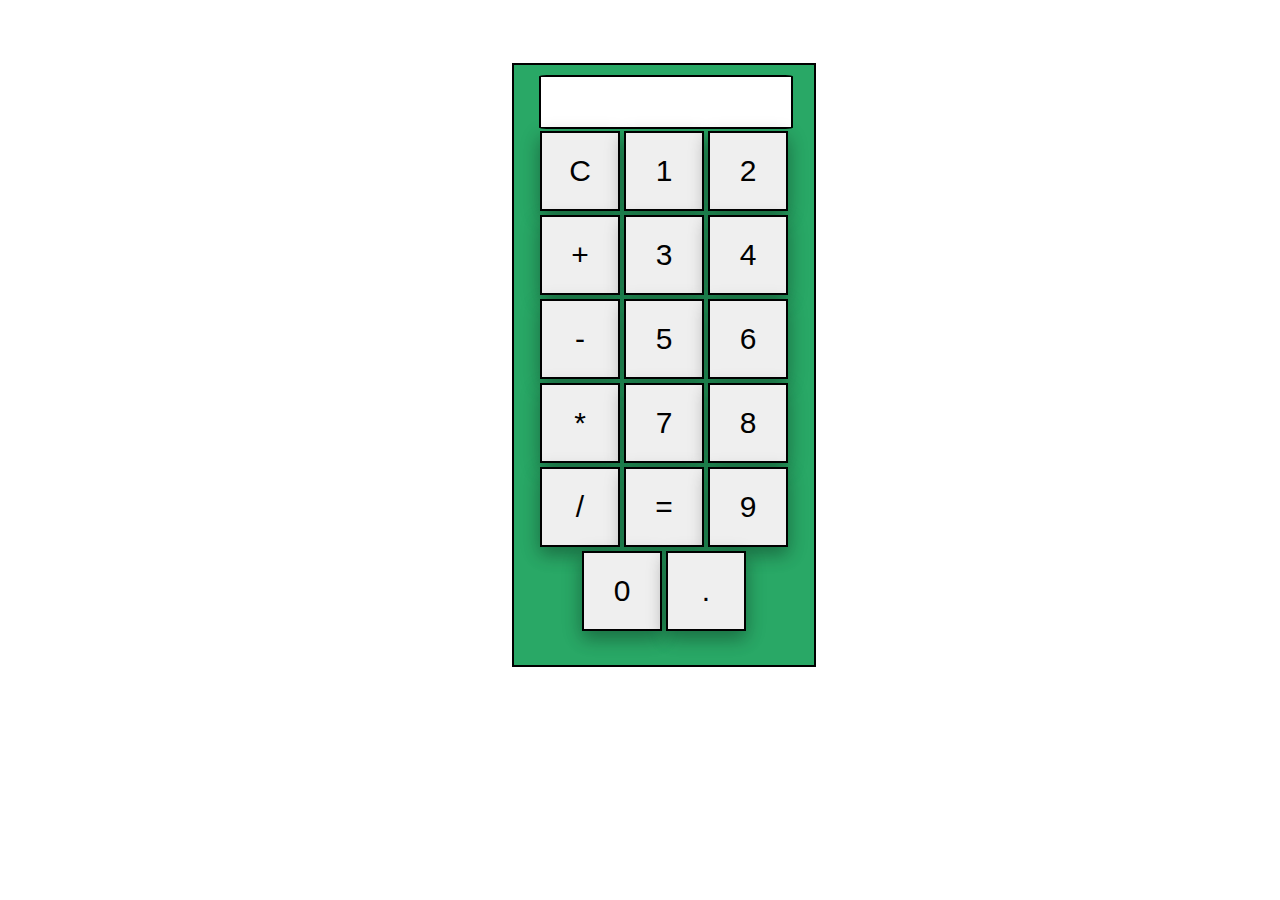
<file: index.html>
<!DOCTYPE html>
<html lang="en">
<head>
    <meta charset="UTF-8">
    <meta name="viewport" content="width=device-width, initial-scale=1.0">
    <link rel="stylesheet" href="style.css">
    <title>calculator</title>
</head>
<body>
  
<div class="calculator">
    <div id="cal-display" >
<input type="text" readonly id="display-box">
    </div>
    <div id="btns">
        <button class="grp1" onclick="myDisplayBox= '' ;document.querySelector('#display-box').value=myDisplayBox">C</button>
        <button class="grp1" onclick="myDisplayBox= myDisplayBox + 1 ;document.querySelector('#display-box').value=myDisplayBox">1</button>
        <button class="grp1" onclick="myDisplayBox= myDisplayBox + 2 ;document.querySelector('#display-box').value=myDisplayBox">2</button><br>
        <button class="grp2" onclick="myDisplayBox= myDisplayBox +'+' ; document.querySelector('#display-box').value=myDisplayBox">+</button>
        <button class="grp2" onclick="myDisplayBox= myDisplayBox + 3 ;document.querySelector('#display-box').value=myDisplayBox">3</button>
        <button class="grp2" onclick="myDisplayBox= myDisplayBox + 4 ;document.querySelector('#display-box').value=myDisplayBox">4</button><br>
        <button class="grp3" onclick="myDisplayBox= myDisplayBox +'-' ;document.querySelector('#display-box').value=myDisplayBox">-</button>
        <button class="grp3" onclick="myDisplayBox= myDisplayBox + 5 ;document.querySelector('#display-box').value=myDisplayBox">5</button>
        <button class="grp3" onclick="myDisplayBox= myDisplayBox + 6 ;document.querySelector('#display-box').value=myDisplayBox">6</button><br>
        <button class="grp4" onclick="myDisplayBox= myDisplayBox +'*' ;document.querySelector('#display-box').value=myDisplayBox">*</button>
        <button class="grp4" onclick="myDisplayBox= myDisplayBox + 7 ;document.querySelector('#display-box').value=myDisplayBox">7</button>
        <button class="grp4" onclick="myDisplayBox= myDisplayBox + 8 ;document.querySelector('#display-box').value=myDisplayBox">8</button><br>
        <button class="grp5" onclick="myDisplayBox= myDisplayBox +'/' ;document.querySelector('#display-box').value=myDisplayBox">/</button>
        <button class="grp5" onclick="myDisplayBox=eval(myDisplayBox);document.querySelector('#display-box').value=myDisplayBox">=</button>
        <button class="grp5" onclick="myDisplayBox= myDisplayBox + 9 ;document.querySelector('#display-box').value=myDisplayBox">9</button><br>
        <button class="lower-btn" onclick="myDisplayBox= myDisplayBox + 0 ;document.querySelector('#display-box').value=myDisplayBox"> 0</button>
        <button class="lower-btn" onclick="myDisplayBox= myDisplayBox + '.' ;document.querySelector('#display-box').value=myDisplayBox">.</button>
        
         
       
    </div>
    <script>
        let myDisplayBox ='';
        document.querySelector('#display-box').value=myDisplayBox;
    </script>
</div>


</body>
</html>
</file>
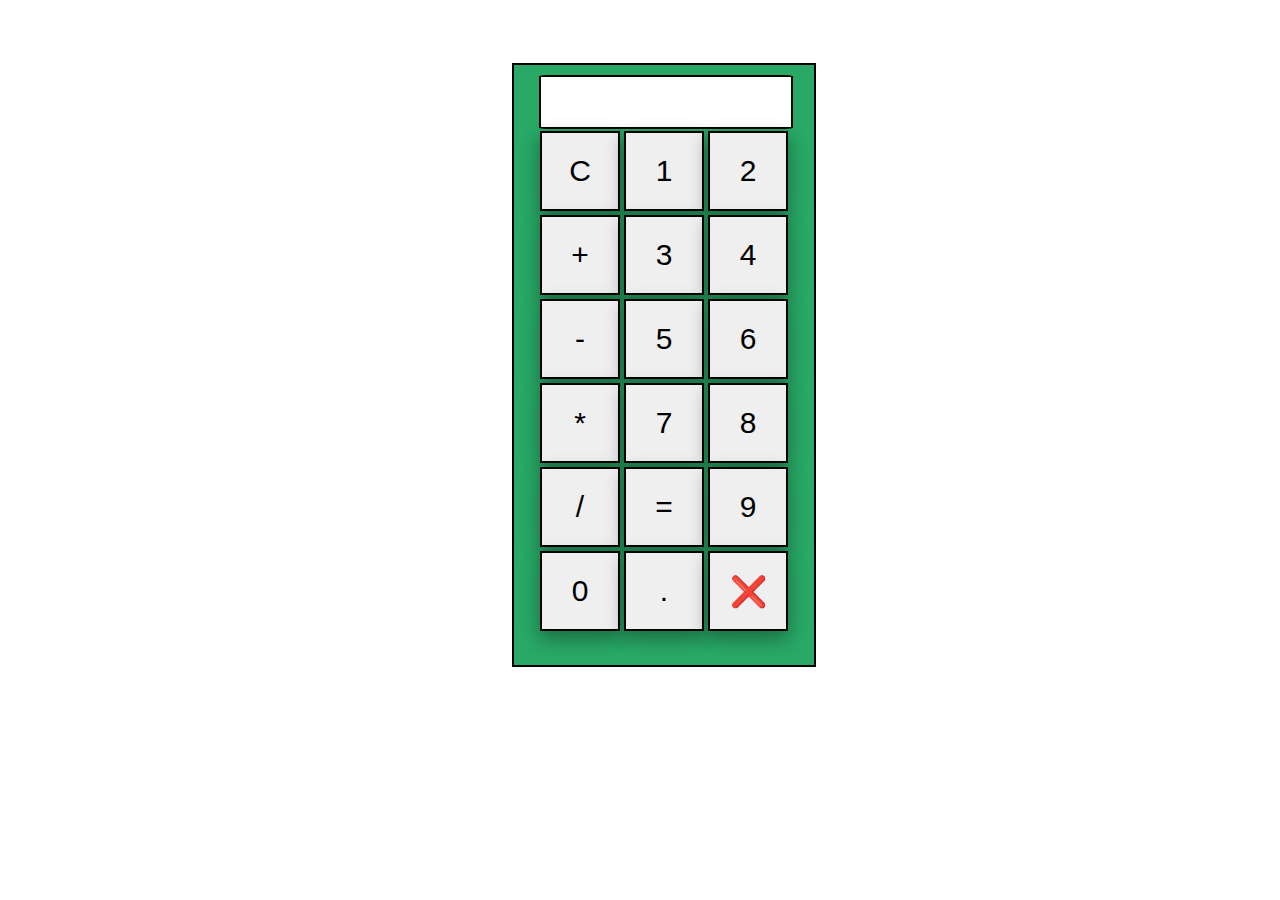
<file: calculator.html>
<!DOCTYPE html>
<html lang="en">
<head>
    <meta charset="UTF-8">
    <meta name="viewport" content="width=device-width, initial-scale=1.0">
    <link rel="stylesheet" href="style.css">
    <title>calculator</title>
</head>
<body>
   <!-- <div id="display-box">
<input type="text" id="cal-display" readonly>
    </div>
    <div id="btns">
        <button class="btn1-3" onclick="currentDisplay = ''; document.querySelector('#cal-display').value=currentDisplay">C</button>
        <button class="btn1-3" onclick="currentDisplay = currentDisplay + '1'; document.querySelector('#cal-display').value=currentDisplay">1</button>
        <button class="btn1-3" onclick="currentDisplay = currentDisplay + '2'; document.querySelector('#cal-display').value=currentDisplay">2</button> <br>
        <button class="btn3-6" onclick="currentDisplay = currentDisplay + '+'; document.querySelector('#cal-display').value=currentDisplay">+</button>
        <button class="btn3-6" onclick="currentDisplay = currentDisplay + '3'; document.querySelector('#cal-display').value=currentDisplay">3</button>
        <button class="btn3-6" onclick="currentDisplay = currentDisplay + '4'; document.querySelector('#cal-display').value=currentDisplay">4</button><br>
        <button class="btn6-9" onclick="currentDisplay = currentDisplay + '-'; document.querySelector('#cal-display').value=currentDisplay">-</button>
        <button class="btn6-9" onclick="currentDisplay = currentDisplay + '5'; document.querySelector('#cal-display').value=currentDisplay">5</button>
        <button class="btn6-9" onclick="currentDisplay = currentDisplay + '6'; document.querySelector('#cal-display').value=currentDisplay">6</button><br>
        <button class="btn9-12" onclick="currentDisplay = currentDisplay + '*'; document.querySelector('#cal-display').value=currentDisplay">*</button>
        <button class="btn9-12" onclick="currentDisplay = currentDisplay + '7'; document.querySelector('#cal-display').value=currentDisplay">7</button>
        <button class="btn9-12" onclick="currentDisplay = currentDisplay + '8'; document.querySelector('#cal-display').value=currentDisplay">8</button><br>
        <button class="btn12-15" onclick="currentDisplay = currentDisplay + '/'; document.querySelector('#cal-display').value=currentDisplay">/</button>

        <button class="btn12-15" onclick="let result= eval(currentDisplay); currentDisplay=result; document.querySelector('#cal-display').value=currentDisplay">=</button>

        <button class="btn12-15" onclick="currentDisplay = currentDisplay + '9'; document.querySelector('#cal-display').value=currentDisplay">9</button><br>
        <button class="lower-btn" onclick="currentDisplay = currentDisplay + '0'; document.querySelector('#cal-display').value=currentDisplay">0</button>
        <button class="lower-btn" onclick="currentDisplay = currentDisplay + '.'; document.querySelector('#cal-display').value=currentDisplay">.</button>
    </div>
    <script>
        let currentDisplay='';
        document.querySelector('#cal-display').value=currentDisplay;
    </script>-->
<div class="calculator">
    <div id="cal-display" >
<input type="text" readonly id="display-box">
    </div>
    <div id="btns">
        <button class="grp1" onclick="myDisplayBox= '' ;document.querySelector('#display-box').value=myDisplayBox">C</button>
        <button class="grp1" onclick="myDisplayBox= myDisplayBox + 1 ;document.querySelector('#display-box').value=myDisplayBox">1</button>
        <button class="grp1" onclick="myDisplayBox= myDisplayBox + 2 ;document.querySelector('#display-box').value=myDisplayBox">2</button><br>
        <button class="grp2" onclick="myDisplayBox= myDisplayBox +'+' ; document.querySelector('#display-box').value=myDisplayBox">+</button>
        <button class="grp2" onclick="myDisplayBox= myDisplayBox + 3 ;document.querySelector('#display-box').value=myDisplayBox">3</button>
        <button class="grp2" onclick="myDisplayBox= myDisplayBox + 4 ;document.querySelector('#display-box').value=myDisplayBox">4</button><br>
        <button class="grp3" onclick="myDisplayBox= myDisplayBox +'-' ;document.querySelector('#display-box').value=myDisplayBox">-</button>
        <button class="grp3" onclick="myDisplayBox= myDisplayBox + 5 ;document.querySelector('#display-box').value=myDisplayBox">5</button>
        <button class="grp3" onclick="myDisplayBox= myDisplayBox + 6 ;document.querySelector('#display-box').value=myDisplayBox">6</button><br>
        <button class="grp4" onclick="myDisplayBox= myDisplayBox +'*' ;document.querySelector('#display-box').value=myDisplayBox">*</button>
        <button class="grp4" onclick="myDisplayBox= myDisplayBox + 7 ;document.querySelector('#display-box').value=myDisplayBox">7</button>
        <button class="grp4" onclick="myDisplayBox= myDisplayBox + 8 ;document.querySelector('#display-box').value=myDisplayBox">8</button><br>
        <button class="grp5" onclick="myDisplayBox= myDisplayBox +'/' ;document.querySelector('#display-box').value=myDisplayBox">/</button>
        <button class="grp5" onclick="myDisplayBox=eval(myDisplayBox);document.querySelector('#display-box').value=myDisplayBox">=</button>
        <button class="grp5" onclick="myDisplayBox= myDisplayBox + 9 ;document.querySelector('#display-box').value=myDisplayBox">9</button><br>
        <button class="lower-btn" onclick="myDisplayBox= myDisplayBox + 0 ;document.querySelector('#display-box').value=myDisplayBox"> 0</button>
        <button class="lower-btn" onclick="myDisplayBox= myDisplayBox + '.' ;document.querySelector('#display-box').value=myDisplayBox">.</button>
        <button class="lower-btn" onclick="myDisplayBox=">&#x274c;</button>
         
       
    </div>
    <script>
        let myDisplayBox ='';
        document.querySelector('#display-box').value=myDisplayBox;
    </script>
</div>


</body>
</html>
</file>
<file: style.css>
*{
    padding: 0;
    margin: 0;
  
    
}

.calculator{
    margin-left: 40vw;
    margin-top: 7vh;
    border: 2px,solid,black;
    width: 300px;
    height: 600px;
    background-color: hsl(149, 61%, 41%);
}
#display-box{
   border: 2px,solid,black;
   border-radius: 3%;
   
    margin-top: 10px;
    width: 250px;
    height: 50px;
    margin-left: 25px;
    font-size: larger;
    text-align: center;
    
}
#btns{
    display: inline-block;
    display: flex;
    flex-wrap: wrap;
    justify-content: center;
    
    
}
button{
    font-size:30px;
    width: 80px;
    height: 80px;
    margin: 2px;
    border: 2px,solid,black;
    box-shadow: 0 8px 16px 0 rgba(0,0,0,0.2),0 6px 20px 0 rgba(0,0,0,0.19);
    
}
</file>
